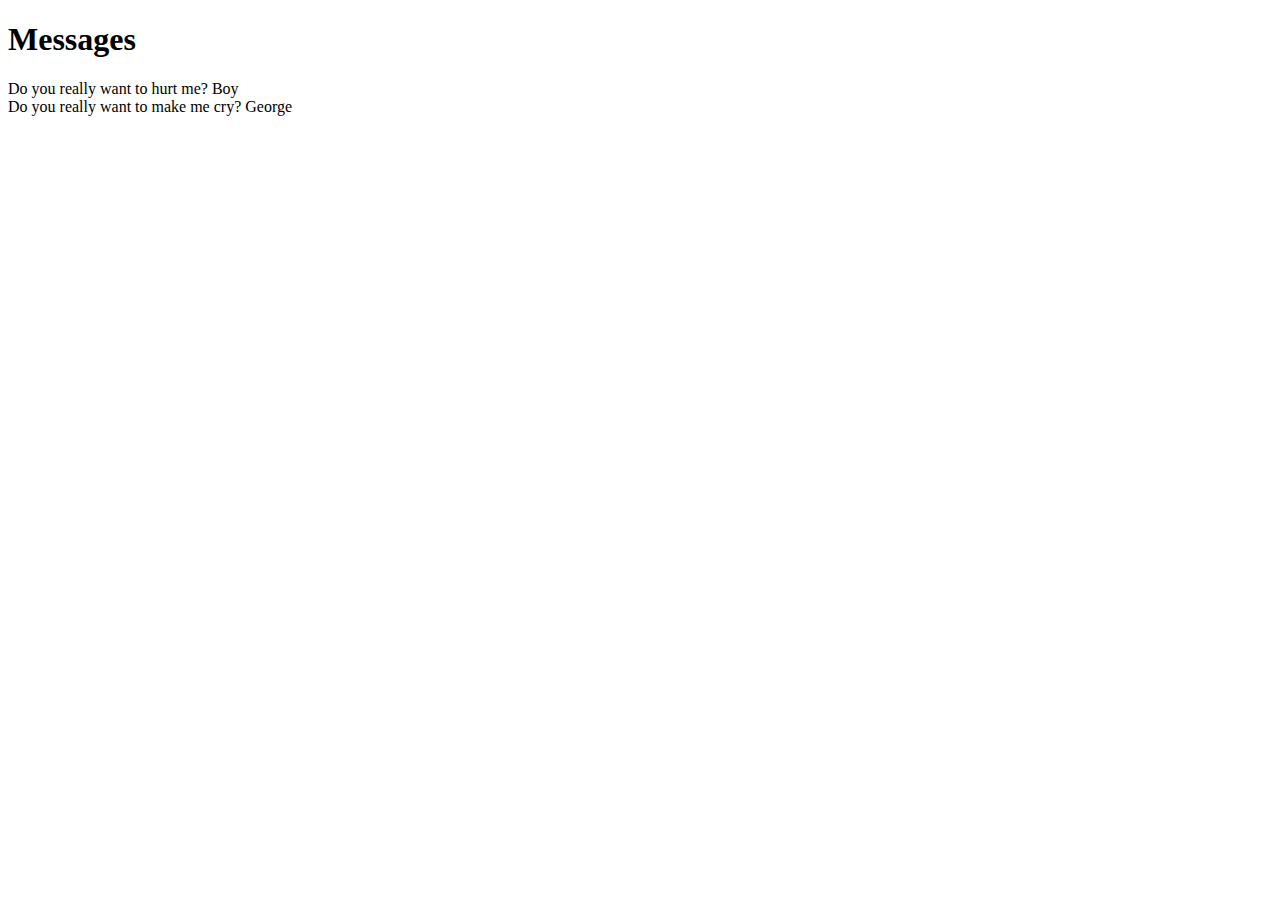
<file: messages_part_1/index.html>
<!DOCTYPE html>

<html>

<head>
  <meta charset="utf-8" />
  <title>Messages</title>
  <script>
    function parse() {
      jsonData = '[{"id":1,"content":"Do you really want to hurt me?","username":"Boy"},{"id":2,"content":"Do you really want to make me cry?","username":"George"}]';
      
      var dataObj = JSON.parse(jsonData);
      messages.innerHTML = dataObj[0].content + ' ' + dataObj[0].username
      messages.innerHTML += "<br>" + dataObj[1].content + ' ' + dataObj[1].username;
    }
  </script>
</head>

<body onload="parse()">
  <h1>Messages</h1>
  <div id="messages"></div>
</body>

</html>
</file>
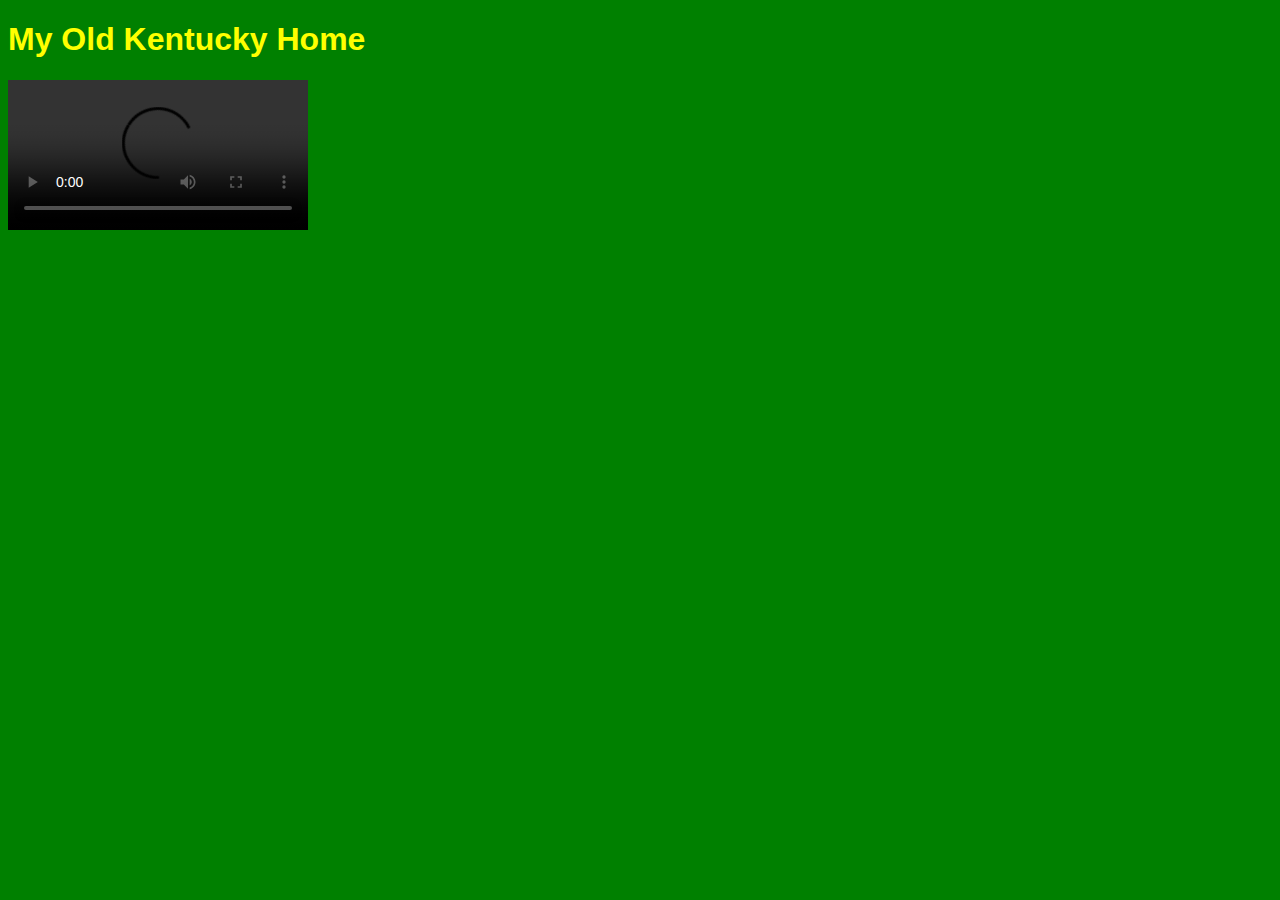
<file: my_old_kentucky_home/index.html>
<!DOCTYPE html>
<html>
<head>
<meta charset="utf-8" />
<title>My Old Kentucky Home</title>
<link rel="stylesheet" href="style.css" type="text/css" />
</head>

<body>

<h1 id="title">My Old Kentucky Home</h1>

<video src="https://www.cs.tufts.edu/comp/20/my_old_kentucky_home.mp4" id="music_video" controls></video>
<div id="lyrics"></div>

<script>

	var musicVideo = document.getElementById("music_video");
	var lyrics = document.getElementById("lyrics");
	
	musicVideo.addEventListener("timeupdate", displayLyrics);
	
	document.open();
	
	function displayLyrics() {
		if (musicVideo.currentTime < 8) {
			lyrics.innerHTML = " ";
		}
		if (musicVideo.currentTime >= 8 && musicVideo.currentTime < 15) {
			lyrics.innerHTML = "The sun shines bright in My Old Kentucky Home,";
		}
		if (musicVideo.currentTime >= 15 && musicVideo.currentTime < 22) {
			lyrics.innerHTML = "'Tis summer, the people are gay;";
		}
		if (musicVideo.currentTime >= 22 && musicVideo.currentTime < 28) {
			lyrics.innerHTML = "The corn-top's ripe and the meadow's in the bloom"
			lyrics.innerHTML += "<p><img src=corn.jpg></img></p>";
		}
		if (musicVideo.currentTime >= 28 && musicVideo.currentTime < 36) {
			lyrics.innerHTML = "While the birds make music all the day."
			lyrics.innerHTML += "<p><img src=bird.jpg></img></p>";
		}
		if (musicVideo.currentTime >= 36 && musicVideo.currentTime < 42) {
			lyrics.innerHTML = "The young folks roll on the little cabin floor,";
		}
		if (musicVideo.currentTime >= 42 && musicVideo.currentTime < 49) {
			lyrics.innerHTML = "All merry, all happy and bright;";
		}
		if (musicVideo.currentTime >= 49 && musicVideo.currentTime < 56) {
			lyrics.innerHTML = "By 'n' by hard times comes a knocking at the door,";
		}
		if (musicVideo.currentTime >= 56 && musicVideo.currentTime < 64) {
			lyrics.innerHTML = "Then My Old Kentucky Home, good night!";
		}
		if (musicVideo.currentTime >= 64 && musicVideo.currentTime < 69) {
			lyrics.innerHTML = "Weep no more my lady";
		}
		if (musicVideo.currentTime >= 69 && musicVideo.currentTime < 77) {
			lyrics.innerHTML = "Oh weep no more today;";
		}
		if (musicVideo.currentTime >= 77 && musicVideo.currentTime < 80) {
			lyrics.innerHTML = "We will sing one song";
		}
		if (musicVideo.currentTime >= 80 && musicVideo.currentTime < 84) {
			lyrics.innerHTML = "For My Old Kentucky Home";
		}
		if (musicVideo.currentTime >= 84) {
			lyrics.innerHTML = "For My Old Kentucky Home, far away";
		}
	}
	document.close();
</script>
</body>
</html>
</file>
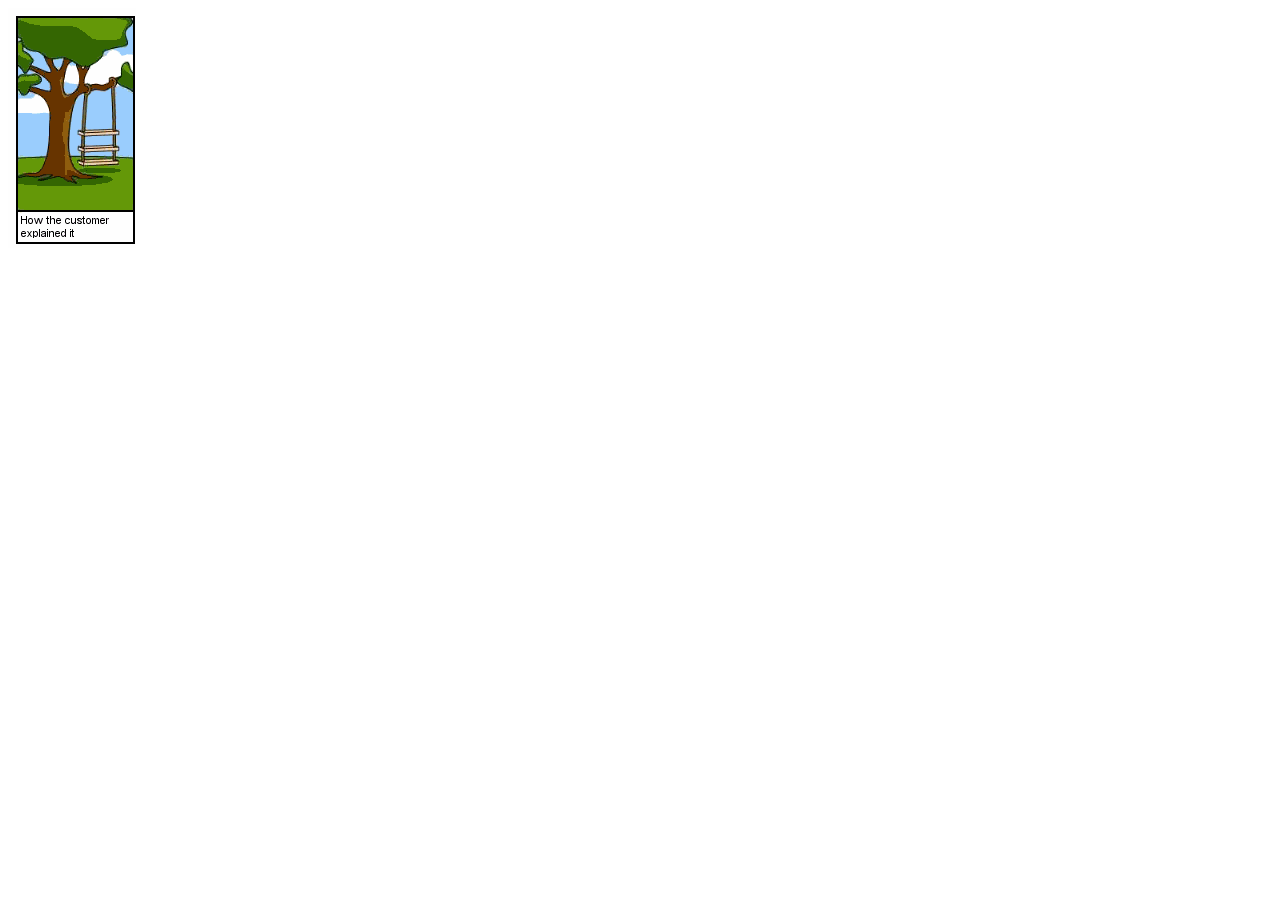
<file: responsive/index.html>
<!DOCTYPE HTML>

<html>

<head>
  <title>Software Development</title>
  <link rel="stylesheet" href="responsive.css"/>
  <meta charset="utf-8" />
</head>

<body>
  <div class="software"></div>
</body>
</html>
</file>
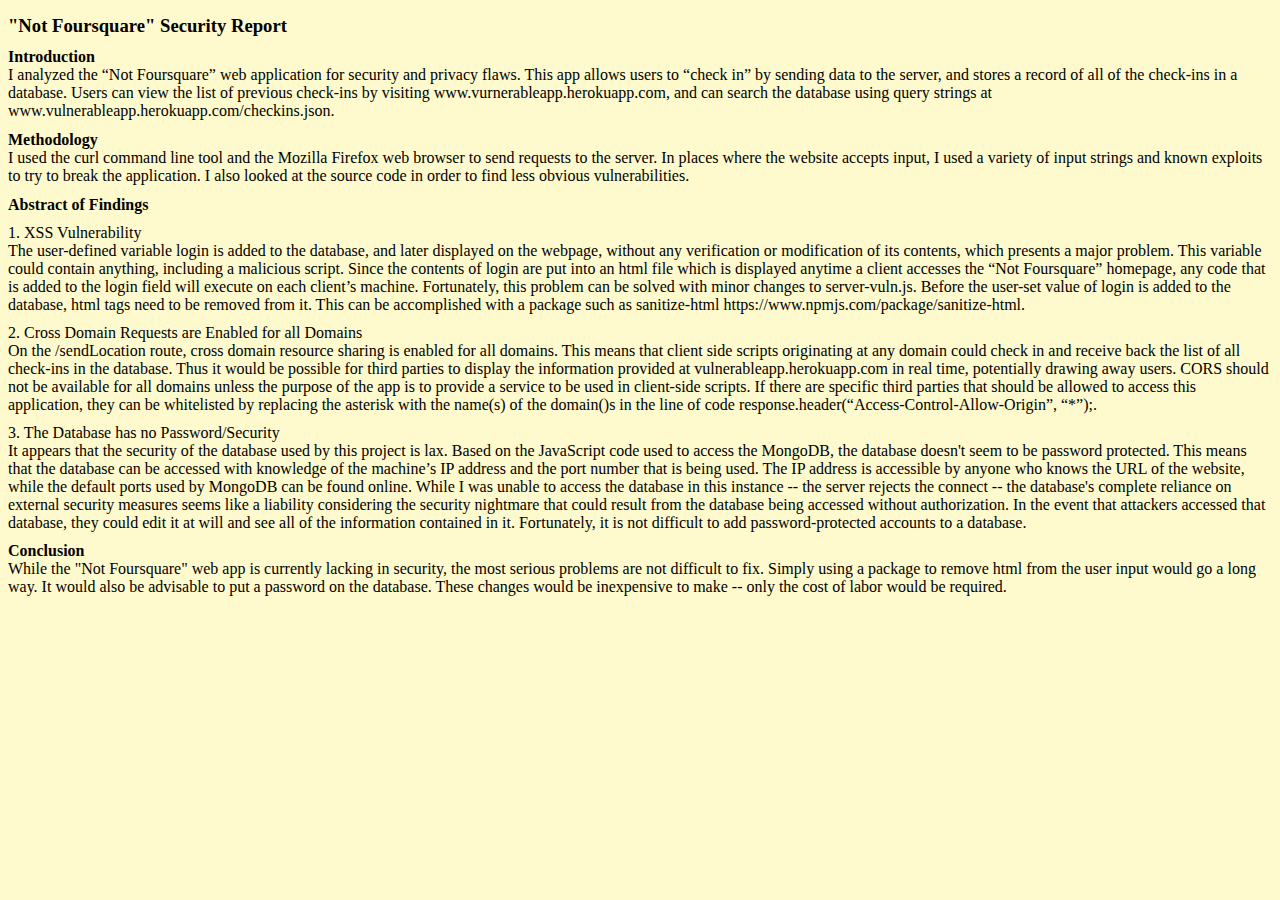
<file: security/index.html>
<!DOCTYPE html>

<html>

	<head>
		<title>Security Report</title>
		<meta charset="UTF-8" />
		<link rel="stylesheet" href="style.css" />
	</head>
	<body>
	<h2>"Not Foursquare" Security Report</h2>
	<h1>Introduction</h1>
	<p>I analyzed the “Not Foursquare” web application for security and privacy flaws.
	This app allows users to “check in” by sending data to the server, and stores a record
	of all of the check-ins in a database.  Users can view the list of previous check-ins by
	visiting www.vurnerableapp.herokuapp.com, and can search the database using query strings at
	www.vulnerableapp.herokuapp.com/checkins.json.</p>
	<h1>Methodology</h1>
	<p>I used the curl command line tool and the Mozilla Firefox web browser to send
	requests to the server.  In places where the website accepts input, I used a variety
	of input strings and known exploits to try to break the application.  I also looked
	at the source code in order to find less obvious vulnerabilities.</p>
	<h1>Abstract of Findings</h1>
	<h3>1. XSS Vulnerability</h3>
	<p>The user-defined variable login is added to the database, and later displayed on
	the webpage, without any verification or modification of its contents, which presents
	a major problem.  This variable could contain anything, including a malicious script.
	Since the contents of login are put into an html file which is displayed anytime a client
	accesses the “Not Foursquare” homepage, any code that is added to the login field will
	execute on each client’s machine.  Fortunately, this problem can be solved with minor
	changes to server-vuln.js.  Before the user-set value of login is added to the database,
	html tags need to be removed from it.  This can be accomplished with a package such as
	sanitize-html https://www.npmjs.com/package/sanitize-html.</p>
	<h3>2. Cross Domain Requests are Enabled for all Domains</h3>
	<p>On the /sendLocation route, cross domain resource sharing is enabled for all
	domains.  This means that client side scripts originating at any domain could check in
	and receive back the list of all check-ins in the database.  Thus it would
	be possible for third parties to display the information provided at vulnerableapp.herokuapp.com
	in real time, potentially drawing away users.  CORS should not be available
	for all domains unless the purpose of the app is to provide a service to be used in
	client-side scripts.  If there are specific third parties that should be allowed to access this
	application, they can be whitelisted by replacing the asterisk with the name(s) of the
	domain()s in the line of code response.header(“Access-Control-Allow-Origin”, “*”);.</p>
	<h3>3. The Database has no Password/Security</h3>
	<p>It appears that the security of the database used by this
	project is lax.  Based on the JavaScript code used to access the MongoDB, the database
	doesn't seem to be password protected.  This means that the database can be accessed with
	knowledge of the machine’s IP address and the port number that is being used.
	The IP address is accessible by anyone who knows the URL of the website, while the
	default ports used by MongoDB can be found online.  While I was unable to
	access the database in this instance -- the server rejects the connect --
	the database's complete reliance on external security measures seems like a liability
	considering the security nightmare that could result from the database being accessed
	without authorization. In the event that attackers accessed that database, they could edit
	it at will and see all of the information contained in it.  Fortunately, it is not difficult
	to add password-protected accounts to a database.</p>
	<h1>Conclusion</h1>
	<p>While the "Not Foursquare" web app is currently lacking in security, the most serious
	problems are not difficult to fix.  Simply using a package to remove html from the
	user input would go a long way.  It would also be advisable to put a password on the
	database.  These changes would be inexpensive to make -- only the cost of labor would
	be required.</p>
	</body>

</html>
</file>
<file: my_old_kentucky_home/style.css>
body {
	background-color: green;
}

h1 {
	color: yellow;
	font-family: Arial;
	font-weight: bold;
	font-size: 24pt;
	text-align: left;
}

#lyrics {
	color: yellow;
	font-family: Arial;
	font-weight: normal;
	font-size: 24pt;
	text-align: left;
}
</file>
<file: responsive/responsive.css>
@media (min-width: 1200px) { 
	div.software {width:128px; height:240px; background:url(software.png) 0px 0px;}
}

@media (min-width: 1100px) 
  and (max-width: 1200px){
	div.software {width:128px; height:240px; background:url(software.png) -128px 0px;}
}

@media (min-width: 1000px) 
  and (max-width: 1100px){
	div.software {width:128px; height:240px; background:url(software.png) -256px 0px;}
}

@media (min-width: 900px) 
  and (max-width: 1000px){
	div.software {width:128px; height:240px; background:url(software.png) -384px 0px;}
}

@media (min-width: 800px) 
  and (max-width: 900px){
	div.software {width:128px; height:240px; background:url(software.png) -512px 0px;} 
}

@media (min-width: 700px) 
  and (max-width: 800px){
	div.software {width:128px; height:240px; background:url(software.png) 0px -240px;} 
}

@media (min-width: 600px) 
  and (max-width: 700px){ 
	div.software {width:128px; height:240px; background:url(software.png) -128px -240px;} 
}

@media (min-width: 500px) 
  and (max-width: 600px){ 
	div.software {width:128px; height:240px; background:url(software.png) -256px -240px;} 
}

@media (min-width: 400px) 
  and (max-width: 500px){
	div.software {width:128px; height:240px; background:url(software.png) -384px -240px;} 
}

@media (max-width: 400px){
	div.software {width:128px; height:240px; background:url(software.png) -512px -240px;} 
}
</file>
<file: security/style.css>
h1 {
	color: black;
	font-family: Times;
	font-weight: bold;
	font-size: 12pt;
	text-align: left;
	margin-bottom: 0px;
}

h2 {
	color: black;
	font-family: Times;
	font-weight: bold;
	font-size: 14pt;
	text-align: left;
	margin-bottom: 5px;
}

h3 {
	color: black;
	font-family: Times;
	font-weight: normal;
	font-size: 12pt;
	text-align: left;
	margin-top: 10px;
	margin-bottom: 0px;
}

p {
	font-family: Times;
	color: black;
	font-weight: normal;
	font-size: 12pt;
	text-align: left;
	margin-top: 0px;
	margin-bottom: 10px;
}

body {
	background-color: LemonChiffon;
}
</file>
